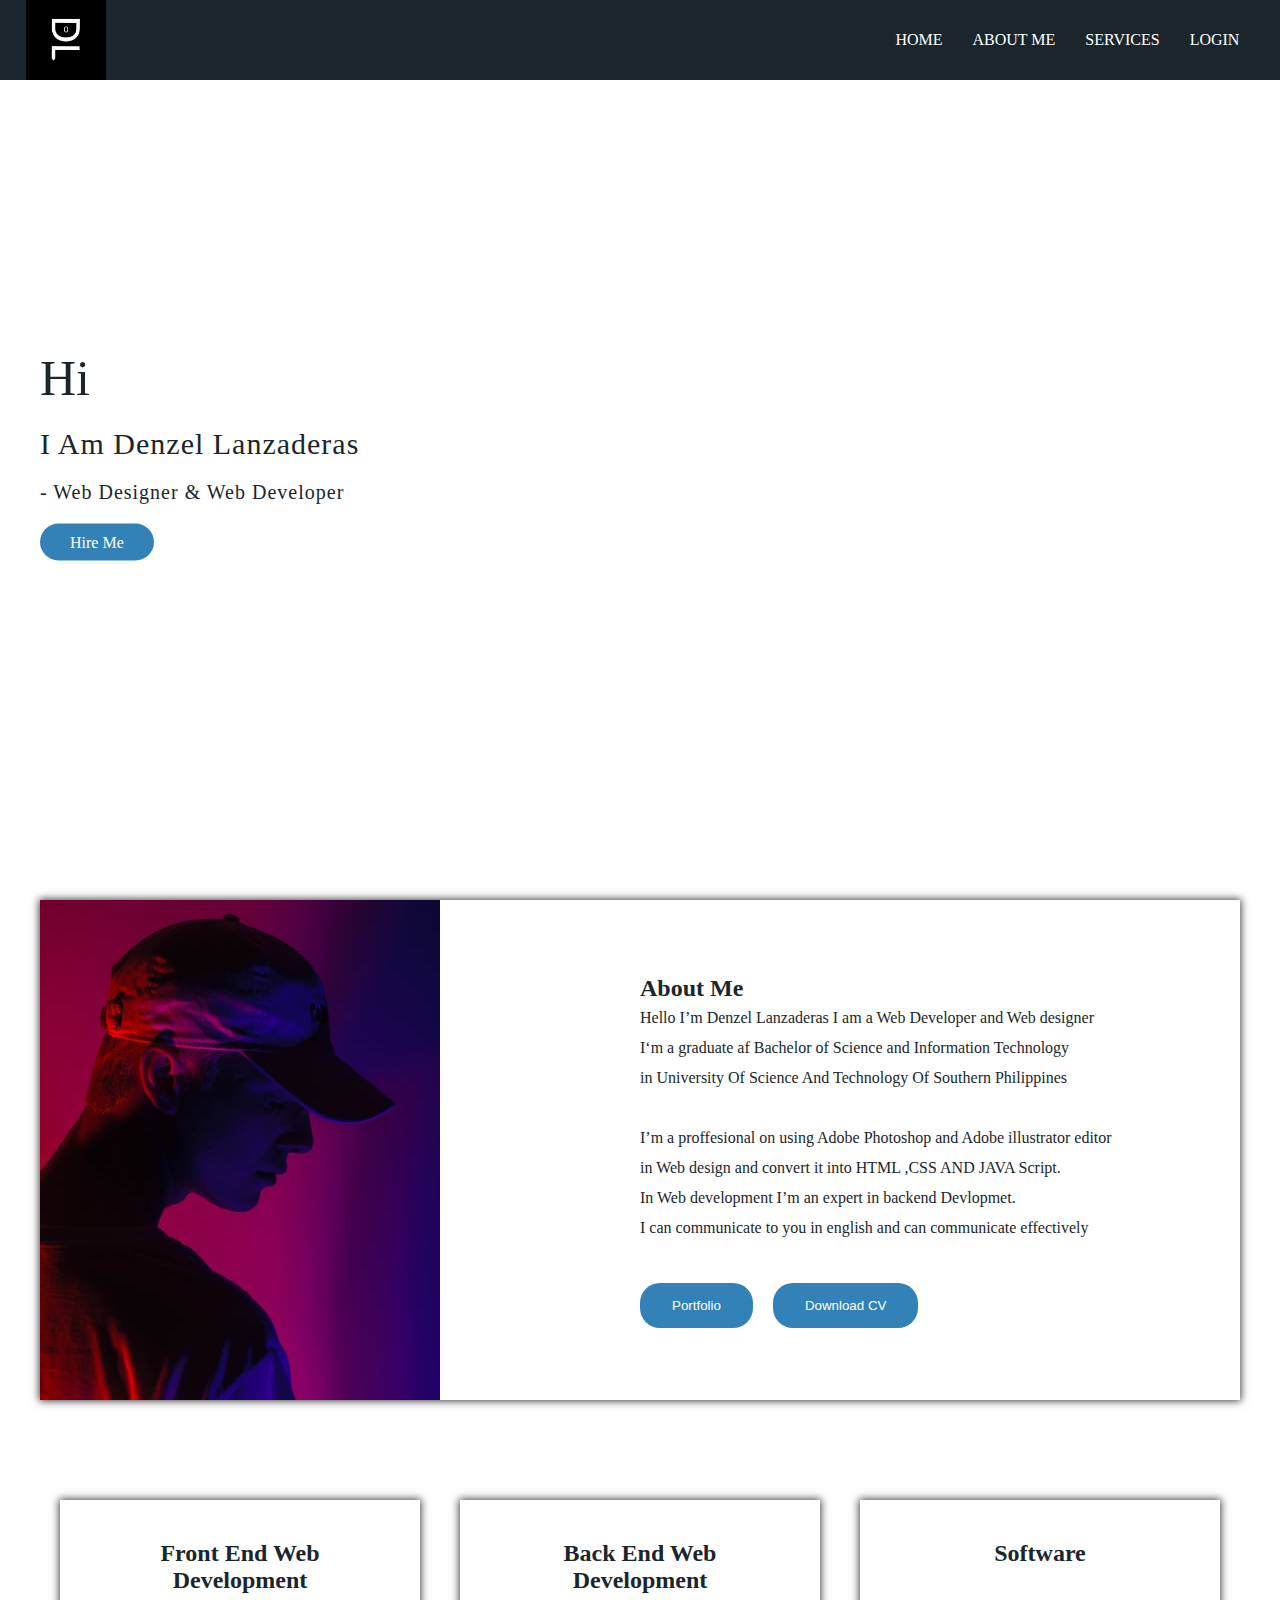
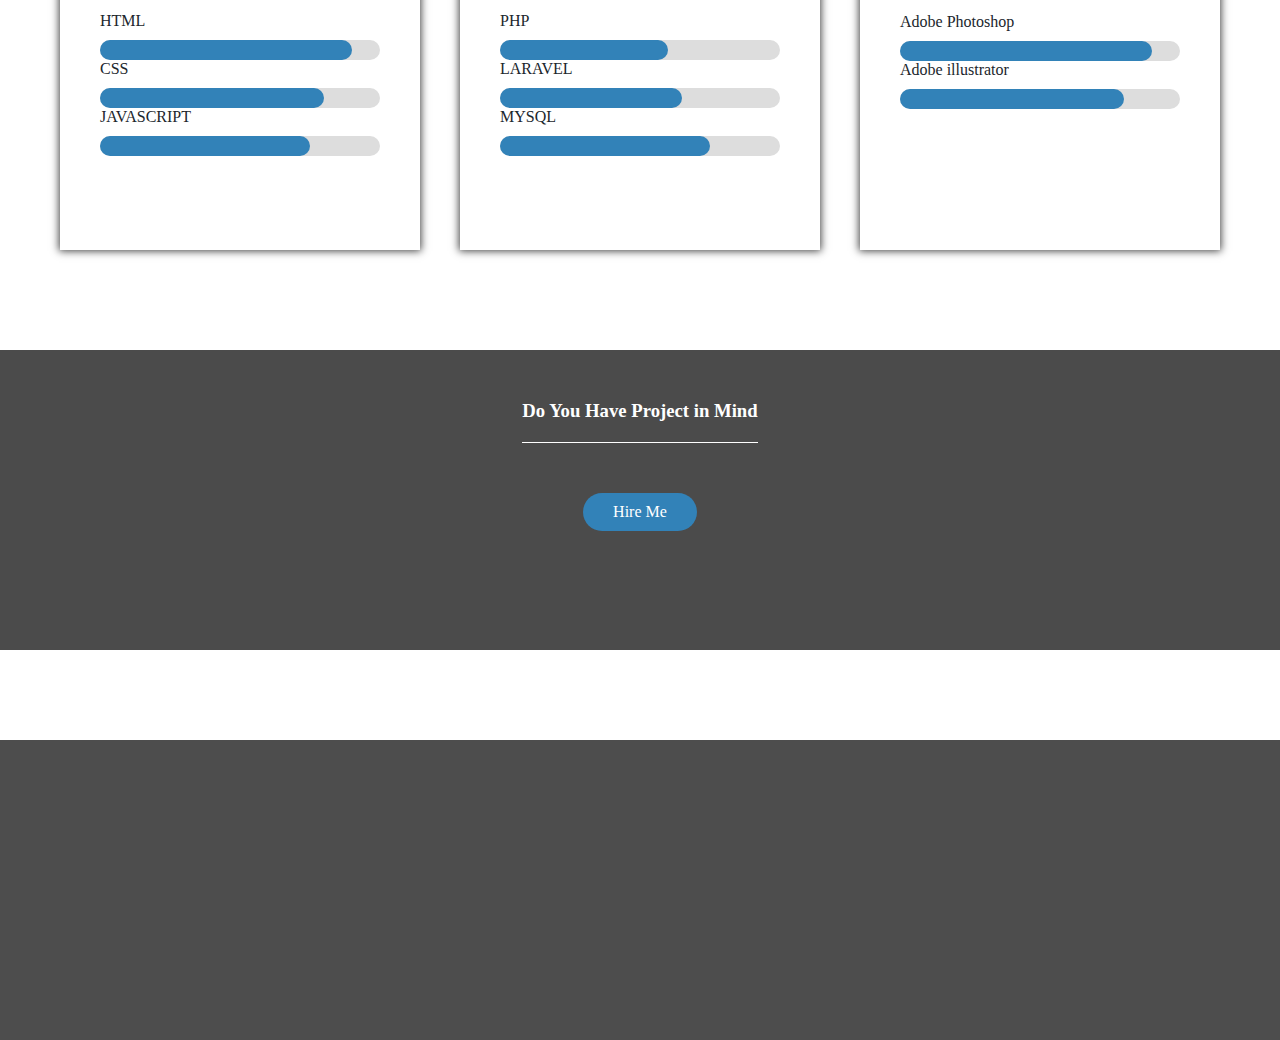
<file: index.html>
<html lang="en">

<head>
    <meta charset="UTF-8">
    <meta name="viewport" content="width=device-width, initial-scale=1.0">
    <link rel="stylesheet" href="style/style.css">
    <link rel="stylesheet" href="style/responsive.css">
    <title>Practice</title>
</head>

<body>
    <header>
        <nav>
            <a href=""><img src="images/logo.png" alt="" class="logo"></a>
            <ul class="main-nav">
                <li><a href="">HOME</a></li>
                <li><a href="">ABOUT ME</a></li>
                <li><a href="">SERVICES</a></li>
                <li><a href="">LOGIN</a></li>
            </ul>
        </nav>
        <div class="row">
            <section class="hero-text">
                <p>Hi</p>
                <p>I Am Denzel Lanzaderas</p>
                <p>- Web Designer & Web Developer</p>
                <a href="" class="btn btn-contact">Hire Me</a>
            </section>
        </div>
    </header>

    <div class="row">
        <section class="about-us">
            <aside class="profile">
                <img src="images/profile.jpg" alt="">
            </aside>
            <div class="about-us-text">
                <h2>About Me</h2>
                <p>Hello I’m Denzel Lanzaderas I am a Web Developer and Web designer</p>
                <p>I‘m a graduate af Bachelor of Science and Information Technology</p>
                <p>in University Of Science And Technology Of Southern Philippines</p><br>
                <p>I’m a proffesional on using Adobe Photoshop and Adobe illustrator editor
                </p>
                <p>in Web design and convert it into HTML ,CSS AND JAVA Script.</p>
                <p>In Web development I’m an expert in backend Devlopmet. </p>
                <p>I can communicate to you in english and can communicate effectively</p>
                <div class="button-about">
                    <button class="btn-about ">Portfolio</button>
                    <button class="btn-about download">Download CV</button>
                </div>
            </div>
        </section>

    </div>



    <section class="row">
        <div class="wrapper">
            <div class="box design">
                <div class="work">
                    <h2>Front End Web Development</h2><br>
                </div>
                <p>HTML</p>
                <div class="container">
                    <div class="skill html"></div>
                </div>
                <p>CSS</p>
                <div class="container">
                    <div class="skill css"></div>
                </div>
                <p>JAVASCRIPT</p>
                <div class="container">
                    <div class="skill javascript"></div>
                </div>
            </div>
            <div class="box development">
                <div class="work">
                    <h2>Back End Web Development</h2><br>
                </div>
                <p>PHP</p>
                <div class="container">
                    <div class="skill php"></div>
                </div>
                <p>LARAVEL</p>
                <div class="container">
                    <div class="skill laravel"></div>
                </div>
                <p>MYSQL</p>
                <div class="container">
                    <div class="skill mysql"></div>
                </div>
            </div>

            <div class="box software">
                <div class="work">
                    <h2>Software</h2><br>
                </div>
                <p>Adobe Photoshop</p>
                <div class="container">
                    <div class="skill photoshop"></div>
                </div>
                <p>Adobe illustrator</p>
                <div class="container">
                    <div class="skill illustrator"></div>
                </div>
            </div>
        </div>
    </section>

    <section>
        <div class="container-contactme">
            <div class="box-contactme">
                <h3>Do You Have Project in Mind</h3>
            </div>
            <div class="buttoncontact">
                <a href="" class="btn btn-contact">Hire Me</a>
            </div>
        </div>
    </section>

    <section>
        <div class="contact-container">

        </div>
    </section>
</body>

</html>
</file>
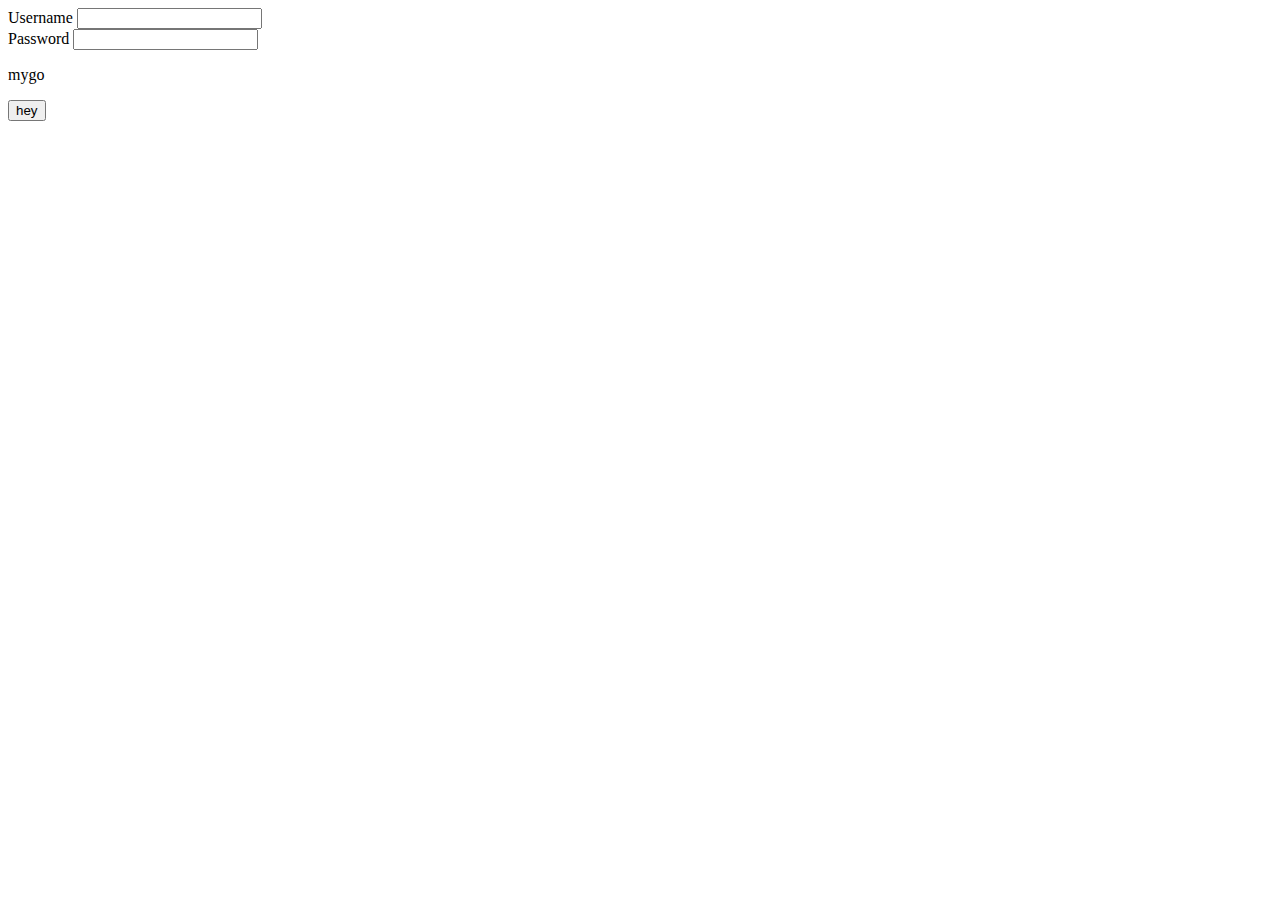
<file: test.html>
<html lang="en">

<head>
    <meta charset="UTF-8">
    <meta name="viewport" content="width=device-width, initial-scale=1.0">
    <title>Document</title>
</head>
<style>

</style>

<body>
    <form action="">
        <label for="username">Username</label>
        <input type="text" id="username"><br>
        <label for="pass">Password</label>
        <input type="password" id="pass">

        <p id="demo">mygo</p>
        <button type="button" onclick="display()">hey</button>
        <script src="script/script.js"></script>

    </form>
</body>

</html>
</file>
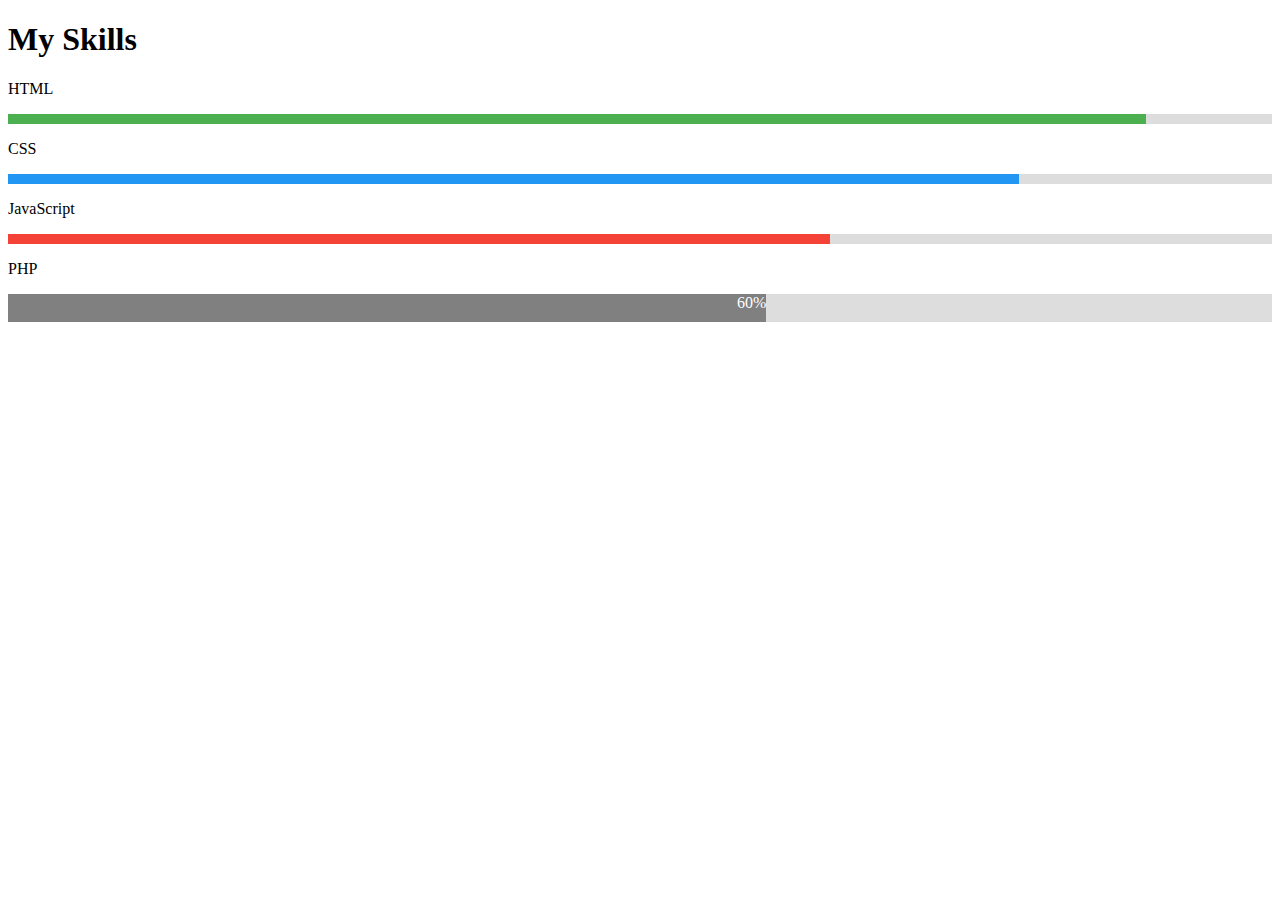
<file: wew.html>
<!DOCTYPE html>
<html>

<head>
    <meta name="viewport" content="width=device-width, initial-scale=1">
    <style>
        * {
            box-sizing: border-box
        }

        .container {
            width: 100%;
            background-color: #ddd;
        }

        .skills {
            text-align: right;

            padding-bottom: 10px;
            color: white;
        }

        .html {
            width: 90%;
            background-color: #4CAF50;
        }

        .css {
            width: 80%;
            background-color: #2196F3;
        }

        .js {
            width: 65%;
            background-color: #f44336;
        }

        .php {
            width: 60%;
            background-color: #808080;
        }
    </style>
</head>

<body>

    <h1>My Skills</h1>

    <p>HTML</p>
    <div class="container">
        <div class="skills html"></div>
    </div>

    <p>CSS</p>
    <div class="container">
        <div class="skills css"></div>
    </div>

    <p>JavaScript</p>
    <div class="container">
        <div class="skills js"></div>
    </div>

    <p>PHP</p>
    <div class="container">
        <div class="skills php">60%</div>
    </div>

</body>

</html>
</file>
<file: style/style.css>
* {
    margin: 0;
    padding: 0;
    box-sizing: border-box;
    text-decoration: none;
    list-style: none;
}

html {
    color: #1b262c;
    font-family: 'Lato';
}


.row {
    max-width: 1200px;
    margin: 0 auto;
}

nav {
    background-color: #1b262c;
    height: 80px;
    display: flex;
    justify-content: space-between;
    padding: 0 2%;
}

.logo {
    width: auto;
    height: 80px;
    float: left;
}

/* .main-nav {
    float: right;
    margin-top: 30px;

} */


.main-nav {
    display: flex;
    align-items: center;

}

.main-nav li a:link,
.main-nav li a:visited {
    color: #ffff;
    transition: 0.2s;
    padding: 31px 15px
}

.main-nav li a:hover,
.main-nav li a:active {
    background: #0f4c75;
    padding: 31px 15px;

}

header {
    background-color: #ffff;
    height: 100vh;


}


.hero-text {
    width: 1200px;
    position: absolute;
    top: 50%;
    left: 50%;
    transform: translate(-50%, -50%);
}

.hero-text p:nth-child(1) {

    font-size: 50px;
    margin-bottom: 20px;
}

.hero-text p:nth-child(2) {
    letter-spacing: 1px;
    margin-bottom: 20px;
    font-size: 30px;
}

.hero-text p:nth-child(3) {
    letter-spacing: 1px;
    margin-bottom: 30px;
    font-size: 20px;
}

.btn:link,
.btn:visited {

    background-color: #3282b8;
    border-radius: 20px;
    padding: 10px 30px;
    color: #ffff;
}

.btn:hover,
.btn:active {
    background-color: #3282b8d3;
    color: #fff;
}

.about-us-text {
    text-align: left;
    line-height: 30px;

}

.about-us {
    display: flex;
    align-items: center;
    justify-content: space-between;
    -webkit-box-shadow: 0px 0px 8px 1px rgba(0, 0, 0, 0.75);
    -moz-box-shadow: 0px 0px 8px 1px rgba(0, 0, 0, 0.75);
    box-shadow: 0px 0px 8px 1px rgba(0, 0, 0, 0.75);

}

.profile img {
    float: left;
    margin: 0;
    padding: 0;

}

.about-us .profile {
    flex-basis: 50%;
}

.about-us .about-us-text {
    flex-basis: 50%;
}

.btn-about {
    border-radius: 20px;
    border: none;
    text-decoration: none;
    background-color: #3282b8;
    padding: 15px 32px;
    color: #fff;
    margin-top: 40px;

}

.download {
    margin-left: 20px;
}

.button-about {
    display: flex;
    justify-content: flex-start;
}

.box {

    text-align: left;
    padding: 40px;
    margin-top: 100px;
    background-color: #ffff;
    height: 350px;
    -webkit-box-shadow: 0px 0px 8px 1px rgba(0, 0, 0, 0.75);
    -moz-box-shadow: 0px 0px 8px 1px rgba(0, 0, 0, 0.75);
    box-shadow: 0px 0px 8px 1px rgba(0, 0, 0, 0.75);
    flex-basis: 30%;
}

.box h2 {
    text-align: center;
}

.wrapper {
    display: flex;
    justify-content: space-around;

}

.container {
    width: 100%;
    background: #ddd;
    border-radius: 40px;

}



.software .work {
    padding-bottom: 28px;

}

.skill {
    text-align: right;
    height: 20px;
    border-radius: 40px;
    margin-top: 10px;
}

.html {
    width: 90%;
    background-color: #3282b8;
}

.css {
    width: 80%;
    background-color: #3282b8;
}

.javascript {
    width: 75%;
    background-color: #3282b8;
}

.php {
    width: 60%;
    background-color: #3282b8;
}

.laravel {
    width: 65%;
    background-color: #3282b8;
}

.mysql {
    width: 75%;
    background-color: #3282b8;
}

.photoshop {
    width: 90%;
    background-color: #3282b8;
}

.illustrator {
    width: 80%;
    background-color: #3282b8;
}


.container-contactme {
    margin-top: 100px;
    height: 300px;
    background-color: #4b4b4b;
}

.box-contactme {
    padding: 50px 0;
    display: flex;
    justify-content: center;

}

.box-contactme h3 {
    color: #fff;
    padding-bottom: 20px;
    border-bottom: 1px solid #fff;
}

.buttoncontact {
    display: flex;
    justify-content: center;
}

.contact-container {
    margin-top: 90px;
    height: 300px;
    background-color: #4d4d4d;
}
</file>
<file: style/responsive.css>
@media only screen and (max-width:1200px) {
    .hero-text {
        width: 100%;
        padding: 0 2%;
    }

    .row {
        padding: 0 2%;
    }
}

@media only screen and (max-width:1023px) {
    .about-us {
        flex-direction: column;
        justify-content: center;
    }

    .about-us-text {
        width: auto;
        margin-top: 50px;
        justify-content: center;
        padding: 20px;
    }

    .box {
        flex-direction: column;
    }

    .profile {
        width: auto;
        padding: 50px;
    }

    .button {
        text-align: center;
    }

    .wrapper {
        flex-direction: column;
    }



}

@media only screen and (max-width:767px) {
    .about-us {
        flex-direction: column;
        justify-content: center;
    }

    .about-us-text {
        width: auto;
        margin-top: 50px;
        justify-content: center;
    }


    .profile img {
        width: 100%;
    }

    .profile {
        width: auto;
    }


    .button {
        text-align: center;
    }




}

@media only screen and (max-width:480px) {
    .about-us {
        flex-direction: column;
        justify-content: center;
    }

    .about-us-text {
        width: auto;
        margin-top: 50px;
        justify-content: center;
    }

    .profile {
        width: auto;
    }

}
</file>
